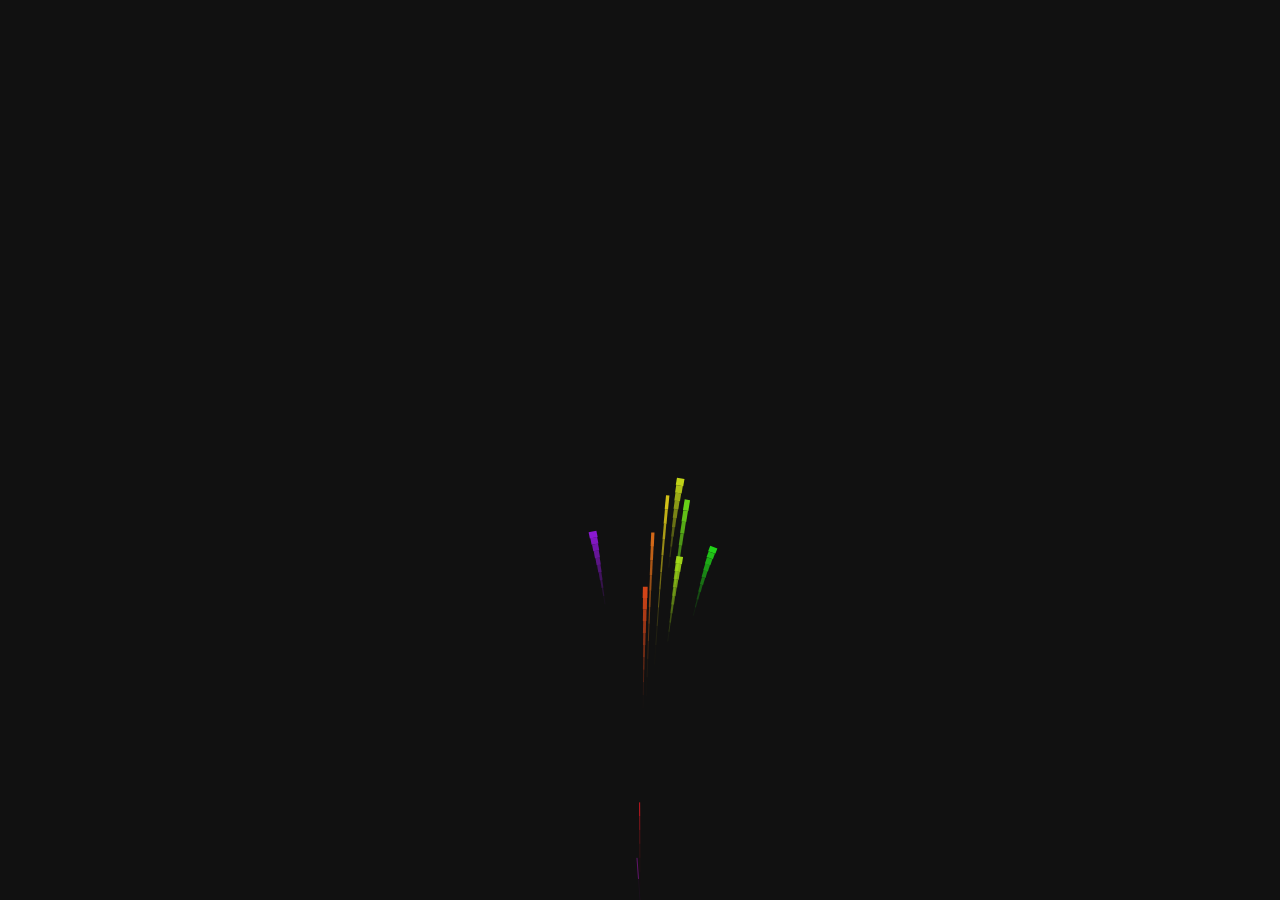
<file: p2.html>
<!DOCTYPE html>
<html lang="en">

   <head>
      <meta charset="UTF-8">
      <meta http-equiv="X-UA-Compatible" content="IE=edge">
      <meta name="language" content="en">
      <meta name="viewport" content="width=device-width, initial-scale=1.0">
      <meta name="author" content="Tech With Us">
      <meta name="robots" content="index, follow">
      <meta name="googlebot" content="index, follow">
      <meta property="og:title" content="Happy Birthday">
      <meta property="og:description" content='Birthday Special'>
      <meta property="og:type" content="website">
      <meta property="og:site_name" content="Happy Birthday">
      <meta http-equiv="Content-Type" content="text/html; charset=UTF-8">
      <meta name="theme-color" content="#e879f9">
      <link rel="icon" href="./img/icon.png" type="image/x-icon">
      <meta name="description" content="Wishing you the Happiest birthday of the hole life">
      <meta name="keywords" content="birthday wishes, happy birthday, my love, best day of your life">

      <title>Happy Birthday</title>
      <link rel="stylesheet" href="birthdayOverlay.css" />
      <!-- <link rel="stylesheet" href="style.css"> -->
      <!-- <link rel="stylesheet" href="cakeCut.css"> -->
      <style>
         body {
            background-color: #111;
         }
      </style>
   </head>

   <body id="bd">
      <canvas id="c"></canvas>
      <script src="happyBirthday.js"></script>
      <div id="wishContainer" class="container hidden">
      </div>

      <!-- Big fixed heart in corner -->
      <!-- <div class="big-heart"></div> -->

      <!-- <script src="bg.js"></script> -->
      <script src="script.js"></script>
      <!-- <script src="wishes.js"></script> -->
      <!-- <script src="bg_dark.js"></script> -->
   </body>
   <script>
      let runNow = () => {
         const initialContainer = document.getElementById('initial-container');
         const finalContainer = document.getElementById('wishContainer');
         const wishTextElement = document.getElementById('wish-text');
         let body = document.getElementById('bd')
         body.style.overflow = 'scroll'


         // Delay the transition for effect
         setTimeout(() => {
            // Fade and slide out initial container
            initialContainer.classList.add('hidden');
            button.classList.add('hidden');
            finalContainer.textContent = '';
            const colors = [
               '#ed4aff', '#f0abfc', '#d4f447', '#f0abfc', '#d4f447',
               '#fdf4ff', '#f0abfc', '#d4f447', '#fdf4ff', '#5ff4f2', '#f0abfc',
               '#d4f447', '#f0abfc', '#fdf4ff', '#f0abfc', '#5ff4f2', '#fdf4ff'
            ];


            // Load text and show final container
            setTimeout(() => {
               finalContainer.classList.remove('hidden');
               fetch('wishes.txt')
                  .then(response => {
                     if (!response.ok) {
                        throw new Error('Failed to load wishes.txt');
                     }
                     return response.text();
                  })
                  .then(text => {
                     const lines = text.split('\n').filter(line => line.trim() !== '');

                     lines.forEach((line, index) => {
                        const div = document.createElement('div');
                        div.classList.add('line');

                        // Assign a color from the array, looping if needed
                        const color = colors[index % colors.length];
                        div.style.color = color;

                        div.textContent = line;
                        div.style.animationDelay = `${index * 0.5}s`;

                        finalContainer.appendChild(div);
                     });

                  })
            }, 100); // Wait for fade-out to complete

         }, 0); // Initial delay before starting
         const btn_div = document.createElement('div')
         btn_div.classList.add("show-img-btn")
         btn_div.addEventListener('click', () => {
            btn_div.classList.add("hidden")
            imgShow()
         })
         btn_div.innerHTML = `<svg xmlns="http://www.w3.org/2000/svg" fill="currentColor" class="bi bi-images icn" viewBox="0 0 16 16">
  <path d="M4.502 9a1.5 1.5 0 1 0 0-3 1.5 1.5 0 0 0 0 3"/>
  <path d="M14.002 13a2 2 0 0 1-2 2h-10a2 2 0 0 1-2-2V5A2 2 0 0 1 2 3a2 2 0 0 1 2-2h10a2 2 0 0 1 2 2v8a2 2 0 0 1-1.998 2M14 2H4a1 1 0 0 0-1 1h9.002a2 2 0 0 1 2 2v7A1 1 0 0 0 15 11V3a1 1 0 0 0-1-1M2.002 4a1 1 0 0 0-1 1v8l2.646-2.354a.5.5 0 0 1 .63-.062l2.66 1.773 3.71-3.71a.5.5 0 0 1 .577-.094l1.777 1.947V5a1 1 0 0 0-1-1z"/>
</svg>`
         finalContainer.insertAdjacentElement('afterend', btn_div)
      };
      let imgShow = () => {
         const finalContainer = document.getElementById('wishContainer');

         let inner = ` <main class="main-img" id="img-cont-ig">
         <img src="./img/m1.jpg" class="slide" alt="">
         <img src="./img/m2.jpg" class="slide" alt="">
         <img src="./img/m3.jpg" class="slide" alt="">
         <img src="./img/m4.jpg" class="slide" alt="">
         <img src="./img/m5.jpg" class="slide" alt="">
         <img src="./img/m6.jpg" class="slide" alt="">
         <img src="./img/m7.jpg" class="slide" alt="">
         <img src="./img/m8.jpg" class="slide" alt="">
         <img src="./img/m9.jpg" class="slide" alt="">
      </main>
      <div class="nav">
         <button onclick="goPrev()"><svg xmlns="http://www.w3.org/2000/svg" fill="currentColor" class="bi bi-arrow-left"
               viewBox="0 0 16 16">
               <path fill-rule="evenodd"
                  d="M15 8a.5.5 0 0 0-.5-.5H2.707l3.147-3.146a.5.5 0 1 0-.708-.708l-4 4a.5.5 0 0 0 0 .708l4 4a.5.5 0 0 0 .708-.708L2.707 8.5H14.5A.5.5 0 0 0 15 8" />
            </svg></button>
         <button onclick="goNext()"><svg xmlns="http://www.w3.org/2000/svg" fill="currentColor"
               class="bi bi-arrow-right" viewBox="0 0 16 16">
               <path fill-rule="evenodd"
                  d="M1 8a.5.5 0 0 1 .5-.5h11.793l-3.147-3.146a.5.5 0 0 1 .708-.708l4 4a.5.5 0 0 1 0 .708l-4 4a.5.5 0 0 1-.708-.708L13.293 8.5H1.5A.5.5 0 0 1 1 8" />
            </svg></button>
         </div>
         <div class="wishes-end">
            <h1>And again, Wish you for your wonderful day</h1>
            <h2>Happy birthday KASHISH</h2>
            </div>
   `
         const divOp = document.createElement('div')
         divOp.innerHTML = inner
         finalContainer.insertAdjacentElement('afterend', divOp)

         setTimeout(() => {
            const script = document.createElement('script'); // Create the script tag
            script.src = 'img.js';                          // Set the source file
            script.type = 'text/javascript';                // Optional: define type
            document.body.appendChild(script);              // Append to body (or head)

         }, 1000)
      }

   </script>

</html>
</file>
<file: birthdayOverlay.css>
* {
  margin: 0;
  padding: 0;
}

body {
  background-color: #111;
}

canvas {
  position: absolute;
  top: 0;
  left: 0;
}

p {
  margin: 0 0;
  position: absolute;
  font: 16px Verdana;
  color: #eee;
  height: 25px;
  top: calc(100vh - 30px);
  text-shadow: 0 0 2px white;
}

p a {
  text-decoration: none;
  color: #aaa;
}

span {
  font-size: 11px;
}

p>a:first-of-type {
  font-size: 20px;
}

body {
  overflow: hidden;
}
</file>
<file: style.css>
@import url(colorPLT.css);

body {
   margin: 0;
   height: 100vh;
   background-color: #f3aefc;
   overflow: hidden;
   position: relative;
   font-family: 'Segoe UI', sans-serif;
}

.heart {
   width: 60px;
   height: 60px;
   position: absolute;
   background-color: #CC00CC;
   -webkit-mask-image: url('pngegg.png');
   mask-image: url('pngegg.png');
   -webkit-mask-size: contain;
   mask-size: contain;
   -webkit-mask-repeat: no-repeat;
   mask-repeat: no-repeat;
   -webkit-mask-position: center;
   mask-position: center;
   z-index: 1;
   animation: float 10s infinite;
}

@keyframes float {
   0% {
      transform: translateY(0) rotate(-45deg);
   }

   50% {
      transform: translateY(-10px) rotate(-45deg);
   }

   100% {
      transform: translateY(0) rotate(-45deg);
   }
}

.big-heart {
   position: fixed;
   width: 150px;
   height: 150px;
   background-color: #CC00CC;
   bottom: 20px;
   right: 20px;
   z-index: 1;
   -webkit-mask-image: url('flower.png');
   mask-image: url('flower.png');
   -webkit-mask-size: contain;
   mask-size: contain;
   -webkit-mask-repeat: no-repeat;
   mask-repeat: no-repeat;
   -webkit-mask-position: center;
   mask-position: center;
   rotate: -25deg;
}

.text-container {
   position: absolute;
   top: 50%;
   left: 50%;
   transform: translate(-50%, -50%);
   background-color: white;
   padding: 50px 50px;
   border-radius: 20px;
   box-shadow: 0 0 20px rgba(0, 0, 0, 0.1);
   z-index: 10;
   text-align: center;
   max-width: 90%;
   /* width: 800px; */
   text-wrap: nowrap;
}

.text-container h1 {
   font-size: var(--fs-h1-3);
   color: #CC00CC;
   margin: 0;
   line-height: 1.2;
}

.text-container p {
   font-size: var(--fs-para);
   color: #333;
   margin-top: 20px;
   overflow: hidden;
   /* hide the overflowing text */
   white-space: nowrap;
   border-right: 2px solid #333;
   /* cursor */
   width: 0;
   animation: typing 4s steps(40, end) forwards, blink 0.7s step-end infinite;
}

@keyframes typing {
   from {
      width: 0
   }

   to {
      width: 100%
   }
}

@keyframes blink {
   50% {
      border-color: transparent
   }
}

@media (max-width: 768px) {
   .text-container {
      padding: 30px 20px;
   }

   .text-container h1 {
      font-size: 34px;
   }

   .text-container p {
      font-size: 15px;
   }
}

/* button */
.btn {
   margin-top: 50px;
   outline: 0;
   display: inline-flex;
   align-items: center;
   justify-content: space-between;
   background: var(--clr-700);
   min-width: 200px;
   border: 0;
   border-radius: 4px;
   box-shadow: 0 4px 12px #0000001a;
   box-sizing: border-box;
   padding: 16px 20px;
   color: #fff;
   font-size: 12px;
   font-weight: 600;
   letter-spacing: 1.2px;
   text-transform: uppercase;
   overflow: hidden;
   cursor: pointer;
}

.btn:hover {
   opacity: .95;
}

.btn .animation {
   border-radius: 100%;
   animation: ripple 0.6s linear infinite;
}

@keyframes ripple {
   0% {
      box-shadow: 0 0 0 0 #ffffff1a, 0 0 0 20px #ffffff1a, 0 0 0 40px #ffffff1a, 0 0 0 60px #ffffff1a;
   }

   100% {
      box-shadow: 0 0 0 20px #ffffff1a, 0 0 0 40px #ffffff1a, 0 0 0 60px #ffffff1a, 0 0 0 80px #ffffff00;
   }
}

/* change bg slowly
@keyframes changeBG {
   0% {
      background-color: #f3aefc;
   }

   100% {
      background-color: #202223;
   }
}

body.animate-bg {
   animation: changeBG 2s ease forwards;
} */
</file>
<file: cakeCut.css>
@import url(https://fonts.googleapis.com/css?family=Lato:300italic);

 ::-webkit-scrollbar {
    width: 0px;
 }

 html,
 body {
    margin: 0;
    padding: 0;
    width: 100%;
    height: 100%;
    scrollbar-width: none;
    overflow: hidden;
    background-color: #111;
    /* font-family: 'Segoe UI', sans-serif; */
 }

 .icn {
    width: 25px;
    height: 25px;
    color: #fefefe;

 }

 .text-content {
    position: fixed;
    top: 10px;
    width: 90%;
    display: flex;
    left: 50%;
    transform: translate(-50%, 0%);
    color: #ffffff;
 }

 .cake-card {
    /* background-color: var(--clr-100); */
    /* width: 40vw; */
    /* padding: 30px; */
    display: block;
    position: absolute;
    top: 50%;
    left: 50%;
    transform: translate(-50%, -50%);
    z-index: 11;
    /* bottom: 10px; */
    /* height: 100%; */
 }

 .cake-container {
    position: relative;
    overflow: hidden;
    display: flex;
    flex-direction: column;
    align-items: center;
    z-index: 10;
 }


 .name {
    font-size: 1.3rem;
    font-weight: 600;
    color: #eee;
    text-shadow: 0 0 2px white;
 }

 #cake {
    display: block;
    position: relative;
    margin: -10em auto 0 auto;
 }

 /* ============================================== Candle
      */

 .cake {
    background: #ffffff;
    border-radius: 10px;
    position: absolute;
    top: 228px;
    left: 50%;
    margin-left: -2.4px;
    margin-top: -8.33333333px;
    width: 5px;
    height: 35px;
    transform: translateY(-300px);
    backface-visibility: hidden;
    animation: in 500ms 6s ease-out forwards;
 }

 .cake:after,
 .cake:before {
    background: #ff000066;
    content: "";
    position: absolute;
    width: 100%;
    height: 2.22222222px;
 }

 .cake:after {
    top: 25%;
    left: 0;
 }

 .cake:before {
    top: 45%;
    left: 0;
 }

 /* ============================================== Fire
      */

 .fuego {
    border-radius: 100%;
    position: absolute;
    top: -20px;
    left: 50%;
    margin-left: -2.6px;
    width: 6.66666667px;
    height: 18px;
 }

 .fuego:nth-child(1) {
    animation: fuego 2s 6.5s infinite;
 }

 .fuego:nth-child(2) {
    animation: fuego 1.5s 6.5s infinite;
 }

 .fuego:nth-child(3) {
    animation: fuego 1s 6.5s infinite;
 }

 .fuego:nth-child(4) {
    animation: fuego 0.5s 6.5s infinite;
 }

 .fuego:nth-child(5) {
    animation: fuego 0.2s 6.5s infinite;
 }

 /* ============================================== Animation Fire
      */

 @keyframes fuego {

    0%,
    100% {
       background: rgba(255, 249, 80, 0.585);
       box-shadow: 0 0 40px 10px rgba(248, 233, 209, 0.2);
       transform: translateY(0) scale(1);
    }

    50% {
       background: rgba(255, 50, 0, 0.1);
       box-shadow: 0 0 40px 20px rgba(248, 233, 209, 0.2);
       transform: translateY(-20px) scale(0);
    }
 }

 @keyframes in {
    to {
       transform: translateY(0);
    }
 }

 .text {
    color: #d946ef;
    font-family: 'Lato', sans-serif;
    font-weight: 300;
    font-style: italic;
    text-align: center;

    h1 {
       font-size: 1.4em;
    }
 }

 .intro-text {
    font-size: 24px;
    color: #fcfcfc;
    margin-top: 20px;
 }

 .container {
    text-align: center;
    transition: all 1s ease-in-out;
    margin: 2px;
    overflow: scroll;
 }

 .hidden {
    opacity: 0;
    transform: translateY(100px);
    pointer-events: none;
 }

 .typewriter-text {
    border-top: 2px dotted red;
    font-size: 18px;
    padding-top: 5px;
    white-space: pre-wrap;
    color: #fdf4ff;
 }

 /* button */
 .show-img-btn {
    position: fixed;
    width: 40px;
    height: 40px;
    bottom: 40px;
    right: 40px;
    border-radius: 50%;
    display: flex;
    align-items: center;
    justify-content: center;
    background-color: #d946ef;
    color: #eee;
    padding: 4px 5px;
    font-size: 16px;
    text-transform: uppercase;
    text-align: center;
 }

 .btn {
    margin-top: 50px;
    outline: 0;
    display: inline-flex;
    align-items: center;
    justify-content: space-between;
    background: var(--clr-700);
    min-width: 200px;
    border: 0;
    border-radius: 4px;
    box-shadow: 0 4px 12px #0000001a;
    box-sizing: border-box;
    padding: 16px 20px;
    color: #fff;
    font-size: 12px;
    font-weight: 600;
    letter-spacing: 1.2px;
    text-transform: uppercase;
    overflow: hidden;
    cursor: pointer;
    opacity: 0;
    transform: translateY(20px);
    transition: opacity 2s ease, transform 2s ease;
 }

 .btn.fade-in {
    opacity: 1;
    transform: translateY(0);
 }

 .btn:hover {
    opacity: .95;
 }

 .btn .animation {
    border-radius: 100%;
    animation: ripple 0.6s linear infinite;
 }

 @keyframes ripple {
    0% {
       box-shadow: 0 0 0 0 #ffffff1a, 0 0 0 20px #ffffff1a, 0 0 0 40px #ffffff1a, 0 0 0 60px #ffffff1a;
    }

    100% {
       box-shadow: 0 0 0 20px #ffffff1a, 0 0 0 40px #ffffff1a, 0 0 0 60px #ffffff1a, 0 0 0 80px #ffffff00;
    }
 }

 .line {
    font-family: 'Lucida Sans', 'Lucida Sans Regular', 'Lucida Grande', 'Lucida Sans Unicode', Geneva, Verdana, sans-serif;
    opacity: 0;
    transform: translateY(100px) scale(0.8);
    margin: 10px 0;
    animation: popUp 0.8s forwards ease-out;
    font-size: 16px;
 }

 @keyframes popUp {
    to {
       opacity: 1;
       transform: translateY(0) scale(1);
    }
 }

 .line:nth-child(1) {
    font-size: 22px;
    font-weight: bold;
 }

 .line:last-child {
    font-size: 20px;
    font-weight: bold;
 }

 /* image navigation */

 .main-img {
    min-width: 300px;
    width: 80%;
    max-width: 600px;
    min-height: 300px;
    height: 60vh;
    max-height: 580px;
    margin: 1px auto;
    margin-top: 100px;
    position: relative;
    overflow: hidden;
    display: flex;
    align-items: center;
 }

 .slide {
    width: 100%;
    transition: 1s;
    outline: 1px solid #d946ef;
    outline-offset: -3px;
    position: absolute;
 }

 .nav {
    text-align: center;
    display: flex;
    justify-content: space-around;
    align-items: center;
 }

 .nav button {
    border: none;
    background-color: #f0abfc;
    padding: 0px 8px;
    border-radius: 4px;
    display: flex;
    align-items: center;
    justify-content: center;
 }

 .nav button svg {
    height: 30px;
    width: 30px;
    color: #4a044e;
 }

 /* last whish */

 .wishes-end {
    display: flex;
    flex-direction: column;
    justify-content: center;
    align-items: center;
    margin-top: 20px;
    text-align: center;
    

    h1 {
       color: #d946ef;
       font-size: 20px;
    }

    h2 {
       color: aquamarine;
       font-size: 16px;
    }
 }
</file>
